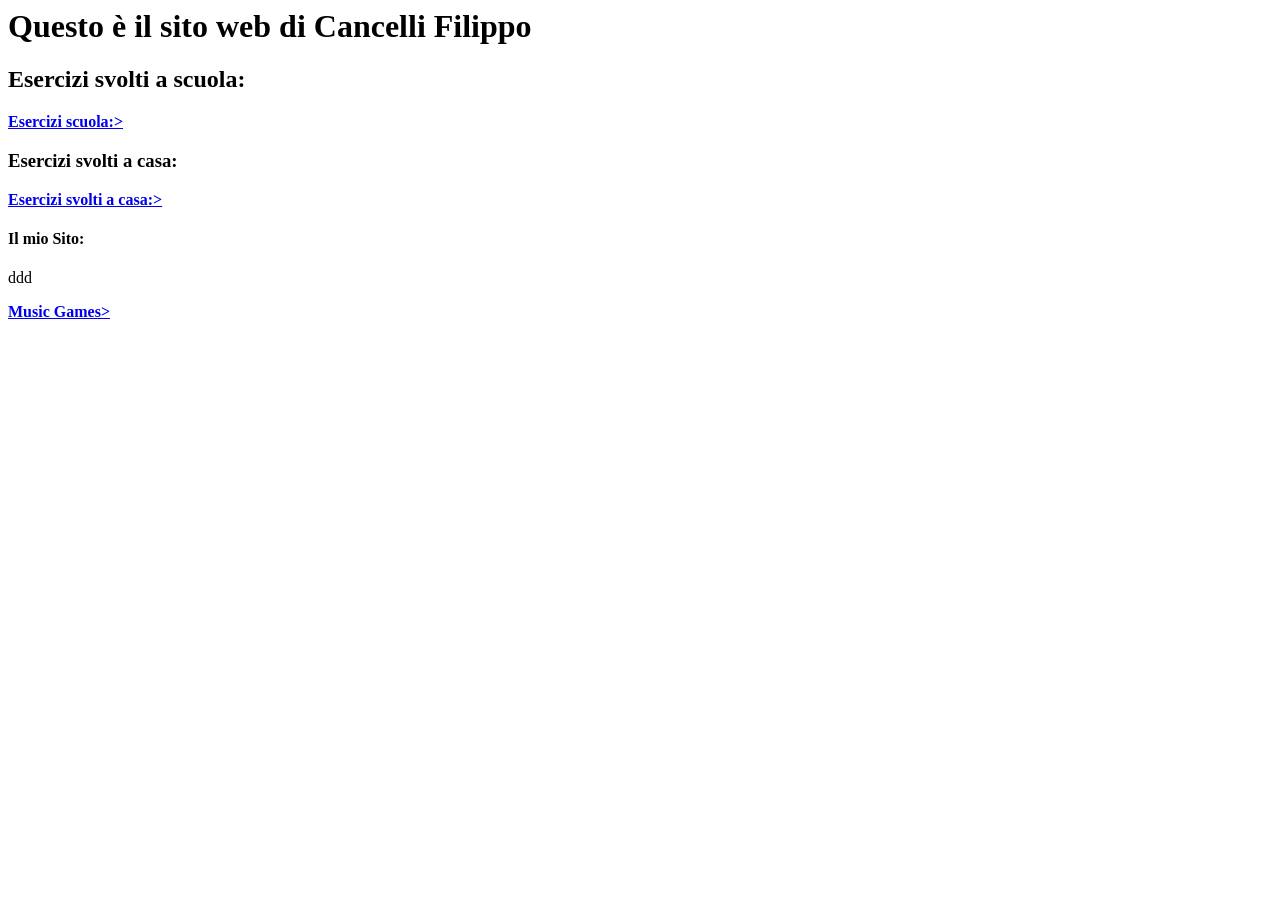
<file: index.html>
<html>
    <head>
        <meta charset="utf-8">
        <title>Index - Filippo Cancelli</title>
    </head>
        <body>
            <h1>Questo è il sito web di Cancelli Filippo</h1>
            <h2><strong>Esercizi svolti a scuola:</strong></h2>
            <p><strong><a href ="esercizi_classe.html"> Esercizi scuola:></a></strong></p>
            <h3><strong>Esercizi svolti a casa:</strong></h3>
            <p><strong><a href ="esercizi_casa.html"> Esercizi svolti a casa:></a></strong></p>
                <ul>
                </ul>
            <h4><strong>Il mio Sito:</strong></h4>
            ddd
            <p><strong><a href ="provaaura.html"> Music Games></a></strong></p>
</file>
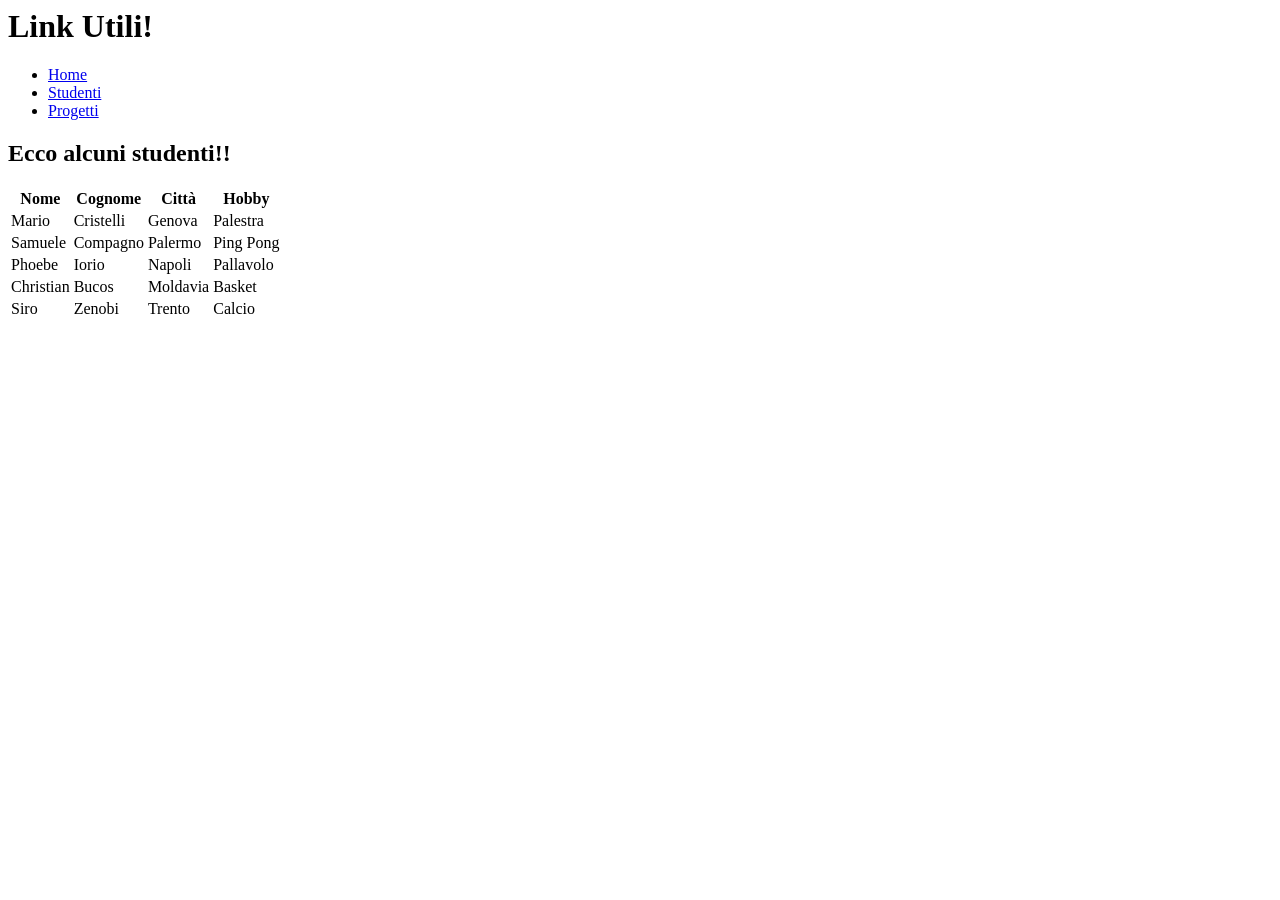
<file: 04_Studenti.html>
<html>
    <head>
        <meta charset="utf-8">
        <title>I nostri studenti - 4QSA</title>
    </head>
    <body>
        <h1>Link Utili!</h1>
        <nav>
             <ul>
                <li><a href="04_index.html">Home</a></li>
                <li><a href="04_Studenti.html">Studenti</a></li>
                <li><a href="04_Progetti.html">Progetti</a></li>
            </ul>
        <main>
            <h2>Ecco alcuni studenti!!</h2>
                <table>
                    <thead>
                        <tr>
                            <th>Nome</th>
                            <th>Cognome</th>
                            <th>Città</th>
                            <th>Hobby</th>
                        </tr>
                    </thead>
                    <tbody>
                        <tr>
                            <td>Mario</td>
                            <td>Cristelli</td>
                            <td>Genova</td>
                            <td>Palestra</td>
                        </tr>
                        <tr>
                            <td>Samuele</td>
                            <td>Compagno</td>
                            <td>Palermo</td>
                            <td>Ping Pong</td>
                        </tr>
                        <tr>
                            <td>Phoebe</td>
                            <td>Iorio</td>
                            <td>Napoli</td>
                            <td>Pallavolo</td>
                        </tr>
                        <tr>
                            <td>Christian</td>
                            <td>Bucos</td>
                            <td>Moldavia</td>
                            <td>Basket</td>
                        </tr>
                        <tr>
                            <td>Siro</td>
                            <td>Zenobi</td>
                            <td>Trento</td>
                            <td>Calcio</td>
                        </tr>
                    </tbody>
                </table> 
        </main>
    </body>
</html>
</file>
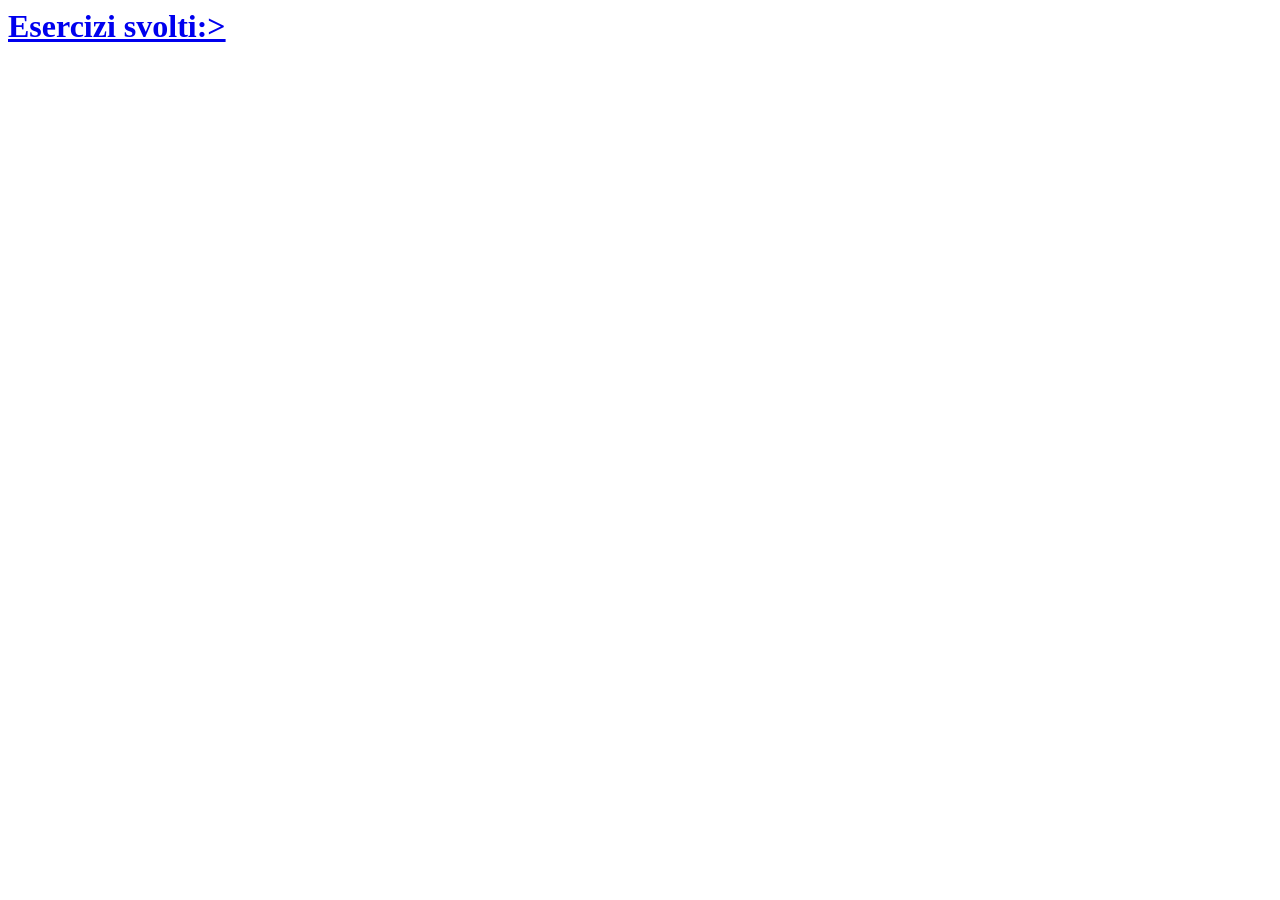
<file: esercizi_casa.html>
<html>
    <head>
        <meta charset="utf-8">
        <title>Esercizi fatti a casa FC</title>
    </head>
    <body>
        <h1><strong><a href ="esercizi_casa.html"> Esercizi svolti:></a></strong></h1>
            <ul>
            </ul>
    </body>
</html>
</file>
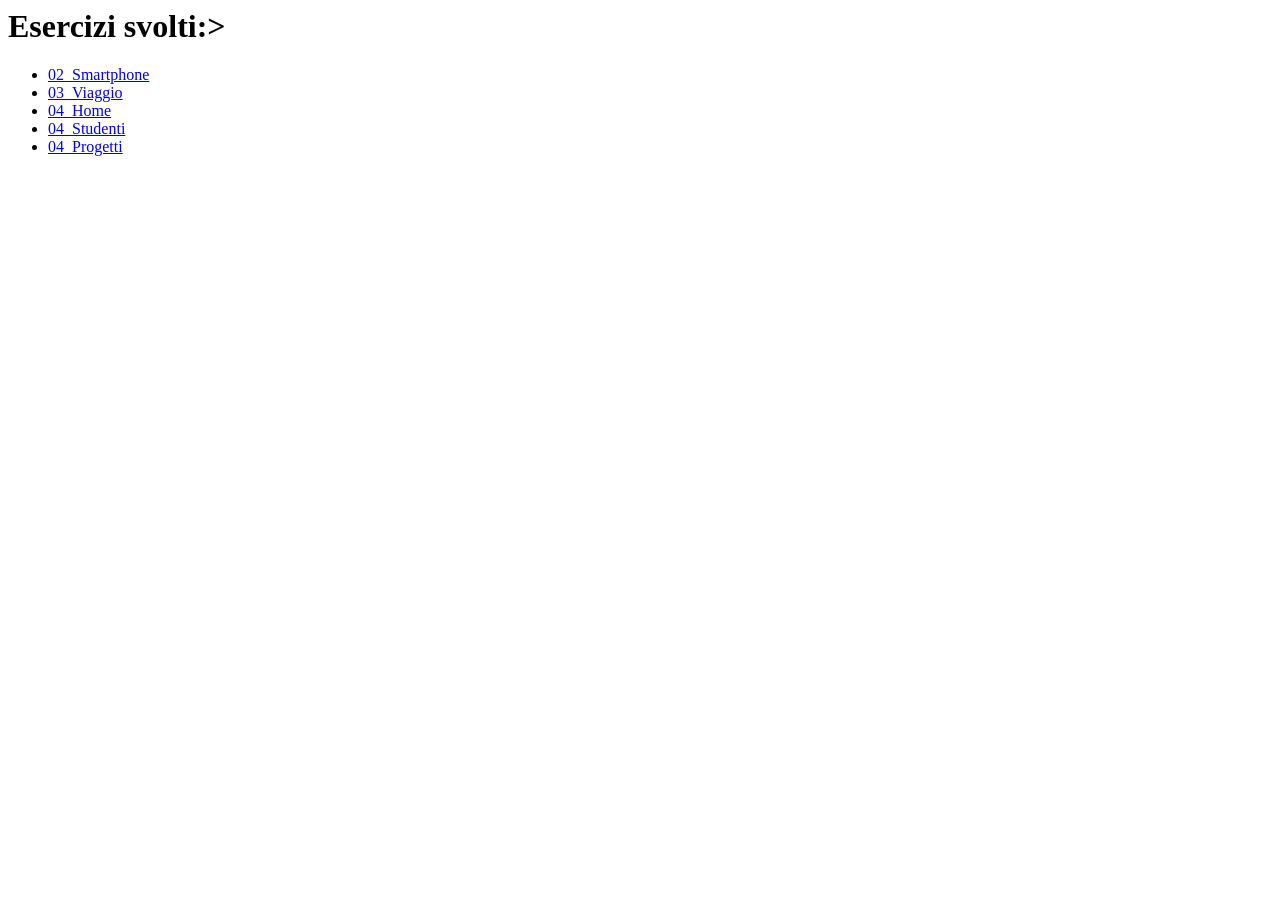
<file: esercizi_classe.html>
<html>
    <head>
        <meta charset="utf-8">
        <title>Esercizi fatti in classse FC</title>
    </head>
    <body>
        <h1><strong>Esercizi svolti:></strong></h1>
            <ul>
                    <li><a href="03_Smartphone.html">02_Smartphone</a></li>
                    <li><a href="03_Viaggio.html">03_Viaggio</a></li>
                    <li><a href="04_index.html">04_Home</a></li>
                    <li><a href="04_Studenti.html">04_Studenti</a></li>
                    <li><a href="04_Progetti.html">04_Progetti</a></li>
            </ul>
    </body>
</html>
</file>
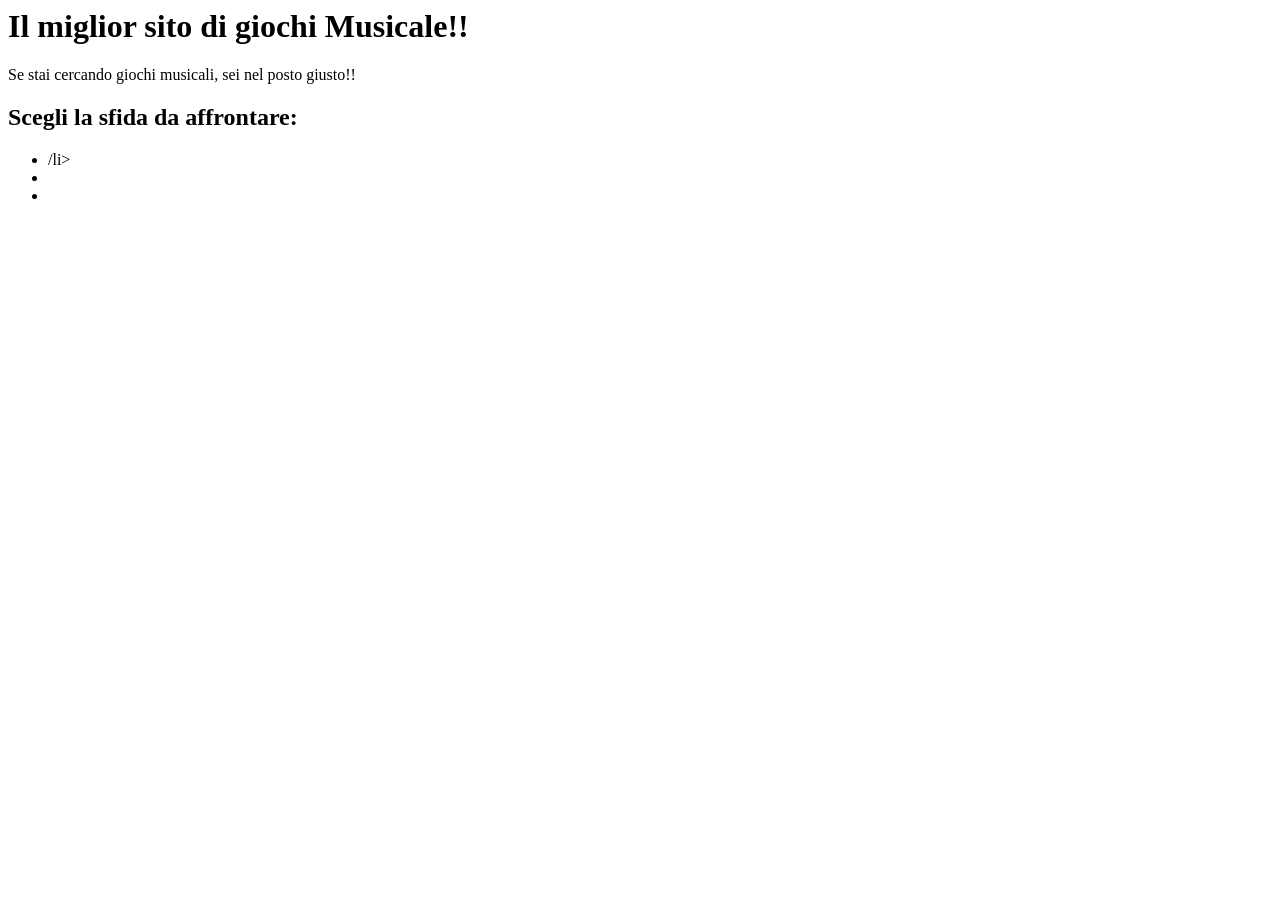
<file: mainpage.html>
<html>
    <head>
        <meta charset="UTF-8">
        <meta name="viewport" content="width=device-width, initial-scale=1.0">
        <title>Aura Music - Music Games</title>
        <link rel="icon" type="image/png" href="Aura_Music.jpg">
        
</head>
    <body>
        <h1><strong>Il miglior sito di giochi Musicale!!</strong></h1>
            <p>Se stai cercando giochi musicali, sei nel posto giusto!!</p>
        <h2>Scegli la sfida da affrontare:</h2>
            <ul>
                <li>/li>
                <li></li>
                <li></li>
            </ul>
    </body>
</html>
</file>
